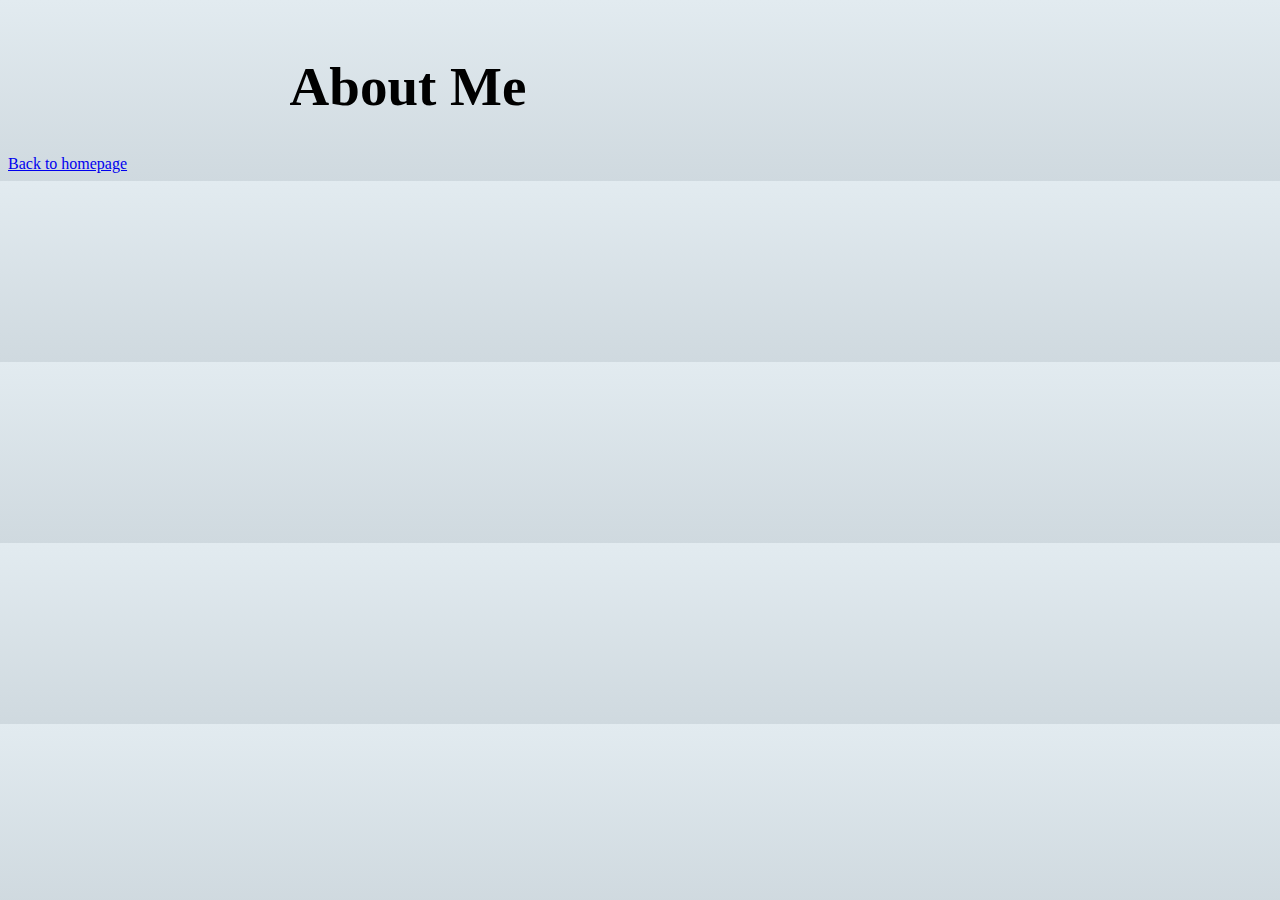
<file: about.html>
<!DOCTYPE html>
<html lang="en">
  <head>
    <meta charset="UTF-8" />
    <meta http-equiv="X-UA-Compatible" content="IE=edge" />
    <meta name="viewport" content="width=device-width, initial-scale=1.0" />
    <link rel="stylesheet" href="css/styles.css" />
  </head>
  <title>About Me</title>
  <body>
    <h1>About Me</h1>
    <a href="/">Back to homepage</a>
  </body>
</html>
</file>
<file: css/styles.css>
:root {
  --primary-color: ;
  --box-shadow: 30px 20px 10px;
}

h1,
p {
  text-align: center;
}

body {
  background: linear-gradient(to top, #cfd9df 0%, #e2ebf0 100%);
  max-width: 800px;
}

h1 {
  margin-top: 55px;
  font-size: 55px;
}

img {
  box-shadow: var(--box-shadow);
}

.contact-link,
.home-link,
.photo-link {
  margin: 20px;
  border-radius: 4px;
  padding: 20px 15px;
  text-decoration: none;
  text-transform: capitalize;
}
</file>
